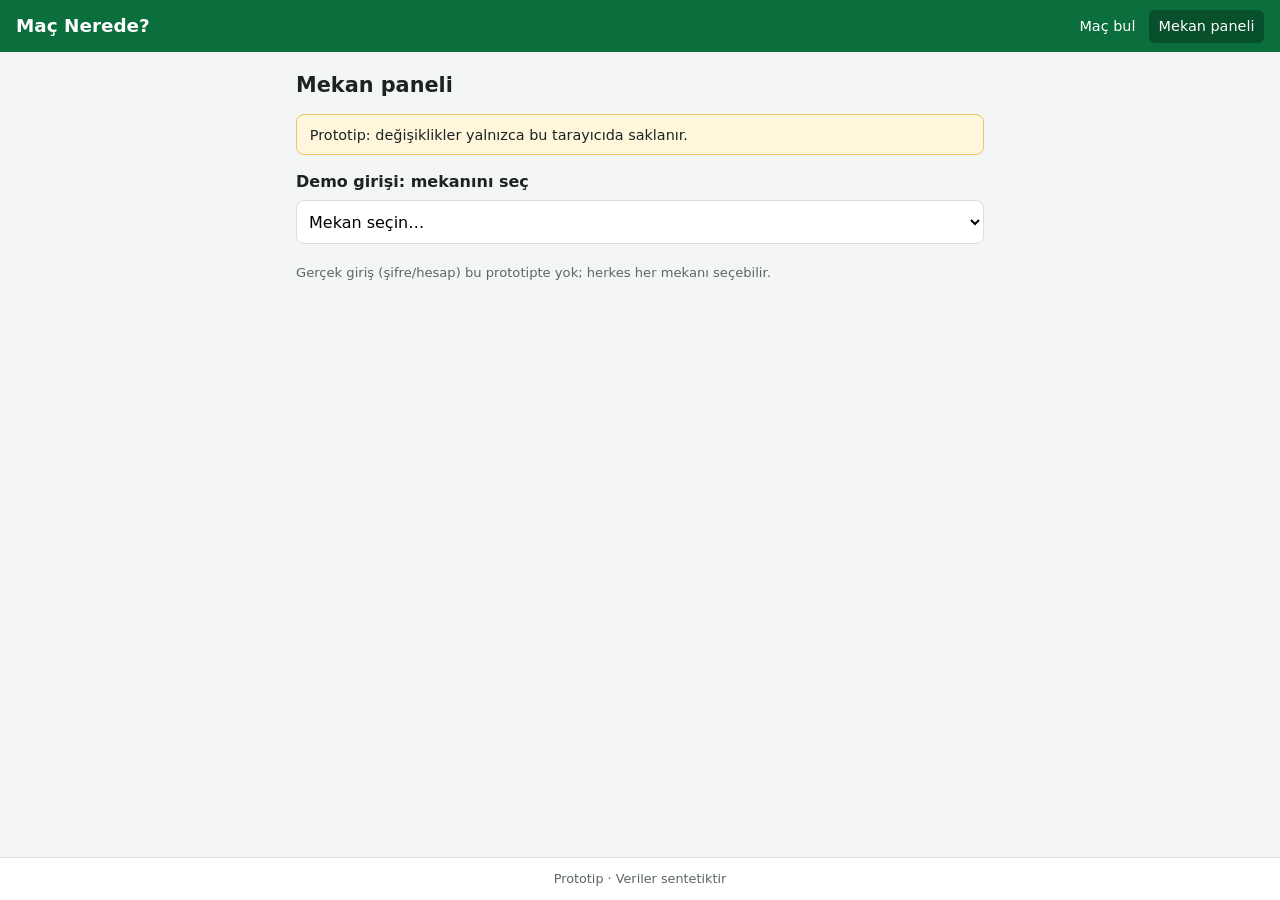
<file: panel.html>
<!doctype html>
<html lang="tr">
<head>
  <meta charset="utf-8">
  <meta name="viewport" content="width=device-width, initial-scale=1">
  <title>Mekan paneli · Maç Nerede? · Prototip</title>
  <link rel="stylesheet" href="css/style.css">
</head>
<body>
  <header class="topbar">
    <a class="brand" href="index.html">Maç Nerede?</a>
    <nav class="nav">
      <a href="index.html">Maç bul</a>
      <a href="panel.html" aria-current="page">Mekan paneli</a>
    </nav>
  </header>

  <main id="main">
    <h1>Mekan paneli</h1>
    <p class="notice">Prototip: değişiklikler yalnızca bu tarayıcıda saklanır.</p>

    <div class="login">
      <label for="venue-select">Demo girişi: mekanını seç</label>
      <select id="venue-select">
        <option value="">Mekan seçin…</option>
      </select>
      <p class="hint">Gerçek giriş (şifre/hesap) bu prototipte yok; herkes her mekanı seçebilir.</p>
    </div>

    <form id="venue-form" hidden novalidate>
      <fieldset>
        <legend>Yayın platformlarım</legend>
        <div id="platform-checks" class="platform-checks"></div>
        <p class="hint">TRT Spor ücretsiz yayın olduğu için her mekanda var sayılır.</p>
        <p id="platform-note" class="status" role="status"></p>
      </fieldset>

      <fieldset>
        <legend>Göstereceğim maçlar</legend>
        <div id="match-checks" class="checks"></div>
        <p class="hint">Fikstürdeki maçların işaretini kaldırabilirsin; kendi eklediğin maçları silebilirsin. Soluk satırlar, sahip olmadığın bir platformda yayınlanıyor.</p>
      </fieldset>

      <fieldset id="add-match" class="add-match">
        <legend>Listede olmayan bir maç ekle</legend>
        <p class="hint">Ör. NBA, alt lig, yabancı lig. Eklediğin maç hemen kaydedilir ve izleyicilere "mekan ekledi" etiketiyle görünür.</p>
        <label class="field">Lig / spor
          <input id="cm-league" type="text" list="league-list" maxlength="40" autocomplete="off" aria-describedby="cm-league-err" required>
        </label>
        <datalist id="league-list"></datalist>
        <p id="cm-league-err" class="error field-err" hidden></p>
        <label class="field">Maç adı
          <input id="cm-title" type="text" maxlength="80" placeholder="Fenerbahçe Beko – Real Madrid" autocomplete="off" aria-describedby="cm-title-err" required>
        </label>
        <p id="cm-title-err" class="error field-err" hidden></p>
        <div class="row">
          <label class="field">Tarih
            <input id="cm-date" type="date" aria-describedby="cm-date-err" required>
          </label>
          <label class="field">Saat
            <input id="cm-time" type="time" aria-describedby="cm-time-err" required>
          </label>
        </div>
        <p id="cm-date-err" class="error field-err" hidden></p>
        <p id="cm-time-err" class="error field-err" hidden></p>
        <label class="field">Yayıncı / kanal <span class="optional">(isteğe bağlı)</span>
          <input id="cm-broadcaster" type="text" maxlength="40" placeholder="ör. S Sport" autocomplete="off" aria-describedby="cm-broadcaster-err">
        </label>
        <p id="cm-broadcaster-err" class="error field-err" hidden></p>
        <p id="cm-form-err" class="error field-err" hidden></p>
        <button type="button" id="cm-add" class="btn">Maçı ekle</button>
        <p id="cm-status" class="status" role="status"></p>
      </fieldset>

      <fieldset>
        <legend>Mekan bilgileri</legend>
        <label class="field">Ekran sayısı
          <input id="screens" type="number" inputmode="numeric" min="0" max="50" step="1" required>
        </label>
        <label class="field check">
          <input id="soundOn" type="checkbox"> Maç sesi açık
        </label>
        <label class="field">Kapasite (kişi)
          <input id="capacity" type="number" inputmode="numeric" min="0" max="5000" step="1" required>
        </label>
      </fieldset>

      <fieldset id="features-box">
        <legend>Özellikler</legend>
        <p class="hint">İzleyiciler mekanları bu özelliklere göre süzebilir. İşaretlediğin anda kaydedilir.</p>
        <div id="feature-checks" class="feature-checks"></div>
        <p id="feature-status" class="status" role="status"></p>
      </fieldset>

      <fieldset id="campaign-box" class="add-campaign">
        <legend>Kampanyalar</legend>
        <p class="hint">En fazla 3 kampanya. Eklediğin veya sildiğin anda kaydedilir. Süresi dolan kampanya izleyiciye görünmez.</p>
        <ul id="camp-list" class="camp-list"></ul>
        <div id="camp-add">
          <label class="field">Kampanya metni <span class="optional">(en fazla 80 karakter)</span>
            <input id="camp-text" type="text" maxlength="80" placeholder="ör. Maç boyunca çay 20 TL" autocomplete="off" aria-describedby="camp-text-err">
          </label>
          <p id="camp-text-err" class="error field-err" hidden></p>
          <label class="field">Hangi maçta?
            <select id="camp-match" aria-describedby="camp-match-err"></select>
          </label>
          <p id="camp-match-err" class="error field-err" hidden></p>
          <label class="field">Bitiş tarihi <span class="optional">(isteğe bağlı)</span>
            <input id="camp-end" type="date" aria-describedby="camp-end-err">
          </label>
          <p id="camp-end-err" class="error field-err" hidden></p>
          <button type="button" id="camp-add-btn" class="btn">Kampanyayı ekle</button>
        </div>
        <p id="camp-full" class="hint" hidden>3 kampanya sınırına ulaştın. Yenisini eklemek için birini sil.</p>
        <p id="camp-status" class="status" role="status"></p>
      </fieldset>

      <fieldset id="menu-box">
        <legend>Menü</legend>
        <p class="hint">Fotoğraf (JPG, PNG) veya PDF yükleyebilirsin; en fazla 12 sayfa. Yüklediğin sayfalar küçültülür ve hemen kaydedilir.</p>
        <label class="btn file-btn">Menü yükle
          <input id="menu-file" class="sr-only" type="file" accept="image/*,application/pdf" multiple>
        </label>
        <p id="menu-sample" class="hint" hidden>Şu an örnek (sentetik) menü görünüyor. Yükleme yaparsan onun yerine geçer.</p>
        <p id="menu-busy" class="status" role="status"></p>
        <p id="menu-error" class="error field-err" role="alert" hidden></p>
        <ul id="menu-thumbs" class="menu-thumbs"></ul>
        <button type="button" id="menu-clear" class="link-btn danger" hidden>Menüyü kaldır</button>
        <p class="hint">Prototip: menü yalnızca bu tarayıcıda saklanır.</p>
      </fieldset>

      <fieldset>
        <legend>Rezervasyon</legend>
        <label class="field check">
          <input id="res-accepts" type="checkbox"> Rezervasyon alıyoruz
        </label>
        <div id="res-fields" class="res-fields">
          <label class="field">Nasıl?
            <select id="res-method">
              <option value="">Seçin…</option>
              <option value="telefon">Telefonla</option>
              <option value="whatsapp">WhatsApp'tan</option>
              <option value="instagram">Instagram'dan</option>
            </select>
          </label>
          <label class="field">Not <span class="optional">(isteğe bağlı, en fazla 80 karakter)</span>
            <input id="res-note" type="text" maxlength="80" placeholder="ör. Derbi günleri en az 1 gün önce" autocomplete="off">
          </label>
        </div>
        <p class="hint">İzleyiciler kartta "Rezervasyon" rozetini, detayda nasıl aldığını görür. Kaydet'e basınca geçerli olur.</p>
      </fieldset>

      <p id="form-error" class="error" role="alert" hidden></p>
      <div class="actions">
        <button type="submit" class="btn primary">Kaydet</button>
        <button type="button" id="reset" class="btn">Demo verisine dön</button>
      </div>
      <p id="status" class="status" role="status"></p>
    </form>

    <section id="boost" class="boost" aria-labelledby="boost-title" hidden>
      <h2 id="boost-title">Öne çık</h2>
      <p class="notice">Örnek fiyatlar; pazar araştırması yapılmadı. Prototipte ödeme yok.</p>
      <div id="packages" class="packages"></div>
    </section>

    <section id="reports" class="reports" hidden>
      <h2 class="section">Bu mekan hakkındaki bildirimler</h2>
      <p class="hint">İzleyicilerin "Sorun bildir" ile gönderdikleri. Prototip: yalnızca bu tarayıcıda gönderilenler görünür.</p>
      <div id="reports-list"></div>
    </section>
  </main>

  <footer class="footer">Prototip · Veriler sentetiktir</footer>

  <script src="data/regions.js"></script>
  <script src="data/matches.js"></script>
  <script src="data/venues.js"></script>
  <script src="data/menus.js"></script>
  <script src="js/logic.js"></script>
  <script src="js/discover.js"></script>
  <script src="js/storage.js"></script>
  <script src="js/menu-upload.js"></script>
  <script src="js/panel-extras.js"></script>
  <script src="js/panel.js"></script>
</body>
</html>
</file>
<file: css/style.css>
/* Mobile-first styles (designed at 375px, centered column on desktop). */
:root {
  --green: #0b6e3d;
  --green-dark: #084f2c;
  --bg: #f4f6f5;
  --card: #fff;
  --text: #1c2421;
  --muted: #5b6763;
  --border: #d9e0dd;
  --warn-bg: #fff6dc;
  --warn-border: #e8c766;
}
* { box-sizing: border-box; }
html, body { margin: 0; }
body {
  font-family: system-ui, -apple-system, "Segoe UI", Roboto, sans-serif;
  background: var(--bg);
  color: var(--text);
  line-height: 1.4;
  min-height: 100vh;
  display: flex;
  flex-direction: column;
}
a { color: var(--green); }
h1 { font-size: 1.3rem; margin: 0.4rem 0 0.8rem; }

.topbar {
  background: var(--green);
  color: #fff;
  display: flex;
  align-items: center;
  justify-content: space-between;
  padding: 0.6rem 1rem;
  gap: 0.5rem;
}
.brand { color: #fff; font-weight: 700; font-size: 1.15rem; text-decoration: none; }
.nav { display: flex; gap: 0.25rem; }
.nav a {
  color: #fff; text-decoration: none; font-size: 0.9rem;
  padding: 0.4rem 0.6rem; border-radius: 6px;
}
.nav a[aria-current="page"] { background: var(--green-dark); }

.region-bar {
  display: flex; align-items: center; gap: 0.5rem;
  padding: 0.6rem 1rem; background: #fff; border-bottom: 1px solid var(--border);
}
.region-bar label { font-weight: 600; font-size: 0.9rem; }

select, input[type="number"] {
  font: inherit; padding: 0.5rem; border: 1px solid var(--border);
  border-radius: 8px; background: #fff; min-height: 44px;
}
.region-bar select { flex: 1; }

main {
  flex: 1; width: 100%; max-width: 720px; margin: 0 auto; padding: 0.75rem 1rem 1.5rem;
}

.group {
  font-size: 0.8rem; text-transform: uppercase; letter-spacing: 0.04em;
  color: var(--muted); margin: 1.2rem 0 0.4rem;
}
.cards { list-style: none; margin: 0; padding: 0; display: grid; gap: 0.5rem; }
.card {
  display: grid; gap: 0.15rem; padding: 0.75rem 0.9rem; background: var(--card);
  border: 1px solid var(--border); border-radius: 10px; color: var(--text); text-decoration: none;
}
.card:hover, .card:focus-visible { border-color: var(--green); }
.card .title { font-weight: 600; font-size: 1.02rem; }
.card .meta, .meta { color: var(--muted); font-size: 0.85rem; }
.card .facts { font-size: 0.85rem; }
.card .count { justify-self: start; font-size: 0.8rem; font-weight: 600; color: var(--green); }
.card .count.zero { color: var(--muted); font-weight: 400; }

.back { display: inline-block; padding: 0.3rem 0; margin-bottom: 0.2rem; text-decoration: none; font-weight: 600; }
.match-head h1 { margin: 0.15rem 0; }
.sub { color: var(--muted); margin: 0 0 0.6rem; font-size: 0.9rem; }

#map-wrap { margin: 0.5rem 0 0.75rem; }
#map { height: 280px; border-radius: 10px; border: 1px solid var(--border); z-index: 0; }
@media (min-width: 768px) { #map { height: 380px; } }

.empty {
  background: #fff; border: 1px dashed var(--border); border-radius: 10px;
  padding: 1rem; text-align: center; margin: 0.75rem 0;
}
.empty p { margin: 0.3rem 0; }

.notice {
  background: var(--warn-bg); border: 1px solid var(--warn-border);
  border-radius: 8px; padding: 0.6rem 0.8rem; font-size: 0.9rem;
}
.hint { color: var(--muted); font-size: 0.82rem; }
.error { color: #a4161a; font-weight: 600; }
.status { min-height: 1.4em; font-weight: 600; }

.detail { background: #fff; border: 1px solid var(--border); border-radius: 10px; padding: 1rem; }
.facts-list { display: grid; grid-template-columns: max-content 1fr; gap: 0.45rem 1rem; margin: 0.75rem 0 1rem; }
.facts-list dt { color: var(--muted); }
.facts-list dd { margin: 0; font-weight: 500; }

.actions { display: flex; gap: 0.5rem; flex-wrap: wrap; }
.btn {
  flex: 1; min-height: 44px; display: inline-flex; align-items: center; justify-content: center;
  padding: 0.6rem 1rem; border-radius: 8px; border: 1px solid var(--green);
  background: #fff; color: var(--green); font: inherit; font-weight: 600; text-decoration: none; cursor: pointer;
}
.btn.primary { background: var(--green); color: #fff; }

.login { display: grid; gap: 0.4rem; margin: 1rem 0; }
.login label { font-weight: 600; }
fieldset { border: 1px solid var(--border); border-radius: 10px; background: #fff; margin: 0 0 1rem; padding: 0.75rem; }
legend { font-weight: 700; padding: 0 0.3rem; }
.checks { display: grid; gap: 0.25rem; }
.check-row { display: flex; gap: 0.6rem; align-items: flex-start; padding: 0.45rem 0.2rem; border-bottom: 1px solid #eef1f0; }
.check-row:last-child { border-bottom: 0; }
.check-row input, .field.check input { width: 22px; height: 22px; margin-top: 2px; flex: none; }
.check-row small { color: var(--muted); }
.field { display: grid; gap: 0.25rem; margin-bottom: 0.75rem; font-weight: 600; }
.field.check { display: flex; align-items: center; gap: 0.5rem; }

.footer {
  text-align: center; font-size: 0.8rem; color: var(--muted);
  padding: 0.75rem; border-top: 1px solid var(--border); background: #fff;
}

/* ---------- v0.2: filters, venue cards with next matches, detail match list ---------- */
.sr-only {
  position: absolute; width: 1px; height: 1px; padding: 0; margin: -1px;
  overflow: hidden; clip: rect(0, 0, 0, 0); white-space: nowrap; border: 0;
}
.filters { display: grid; gap: 0.5rem; }
.chips {
  display: flex; gap: 0.4rem; overflow-x: auto; padding: 2px 2px 4px;
  margin: 0 -2px; scrollbar-width: none; -webkit-overflow-scrolling: touch;
}
.chips::-webkit-scrollbar { display: none; }
.chip {
  flex: none; min-height: 40px; padding: 0.4rem 0.9rem; border-radius: 999px;
  border: 1px solid var(--border); background: #fff; color: var(--text);
  font: inherit; font-size: 0.9rem; cursor: pointer; white-space: nowrap;
}
.chip[aria-pressed="true"] { background: var(--green); border-color: var(--green); color: #fff; font-weight: 600; }
.chip:focus-visible, .link-btn:focus-visible { outline: 2px solid var(--green-dark); outline-offset: 2px; }
#match-filter { width: 100%; max-width: 100%; }
.result-line { display: flex; align-items: center; justify-content: space-between; gap: 0.75rem; min-height: 44px; }
.result-line p { margin: 0; font-size: 0.9rem; flex: 1 1 0; min-width: 0; overflow-wrap: anywhere; }
.result-line .link-btn { flex: none; }
.link-btn {
  background: none; border: 0; padding: 0.5rem 0; min-height: 44px; color: var(--green);
  font: inherit; font-size: 0.9rem; font-weight: 600; text-decoration: underline; cursor: pointer;
}
.when { color: var(--muted); font-variant-numeric: tabular-nums; }

.section { font-size: 1rem; margin: 1.2rem 0 0.4rem; }
.match-list { list-style: none; margin: 0; padding: 0; }
.match-list li { display: grid; padding: 0.5rem 0; border-bottom: 1px solid #eef1f0; }
.match-list li:last-child { border-bottom: 0; }
.match-list .title { font-weight: 600; }
.match-list li.picked { background: #eaf5ef; margin: 0 -0.5rem; padding: 0.5rem; border-radius: 6px; }
.badge {
  display: inline-block; font-size: 0.72rem; font-weight: 600; color: #fff; background: var(--green);
  border-radius: 999px; padding: 0.05rem 0.5rem; vertical-align: middle;
}

/* ---------- v0.3: sort line + distance (İ7), venue-added matches (M5), venue type ---------- */
.sort-line { margin: -0.25rem 0 0; font-size: 0.82rem; color: var(--muted); }
#map-wrap { position: relative; }
.locate-control .locate-btn {
  display: flex; align-items: center; justify-content: center; width: 44px; height: 44px;
  border: 0; border-radius: 4px; background: #fff; color: var(--green-dark); cursor: pointer; padding: 0;
}
.locate-control .locate-btn:hover { background: #f1f4f3; }
.locate-control .locate-btn:focus-visible { outline: 2px solid var(--green-dark); outline-offset: 1px; }
.locate-btn[aria-busy="true"] svg { animation: mn-pulse 1s ease-in-out infinite; }
.locate-btn[aria-pressed="true"] { color: #1a73e8; }
@keyframes mn-pulse { 50% { opacity: 0.3; } }
#map-error .locate-btn { vertical-align: middle; border: 1px solid var(--border); border-radius: 8px; background: #fff; width: 44px; height: 44px; }
.geo-msg {
  position: absolute; left: 3.4rem; right: 0.5rem; top: 0.5rem; z-index: 1000; margin: 0;
  background: rgba(28, 36, 33, 0.92); color: #fff; font-size: 0.85rem; padding: 0.5rem 0.75rem; border-radius: 8px;
}
.pf {
  font-size: 0.7rem; font-weight: 600; color: var(--green-dark); background: #eaf5ef;
  border: 1px solid #cfe6d9; border-radius: 4px; padding: 0 0.35rem;
}
.bc { color: var(--muted); font-size: 0.78rem; }
.bc::before { content: "· "; }
.platform-checks { display: grid; gap: 0.1rem; }
.check-row.disabled { opacity: 0.55; }
.card-head { display: flex; justify-content: space-between; align-items: baseline; gap: 0.5rem; }
.dist { flex: none; font-size: 0.85rem; font-weight: 600; color: var(--green); font-variant-numeric: tabular-nums; }
.type { color: var(--text); font-weight: 500; }
.tag {
  display: inline-block; font-size: 0.7rem; font-weight: 500; color: var(--muted); background: #eef1f0;
  border: 1px solid var(--border); border-radius: 999px; padding: 0 0.45rem; vertical-align: middle; white-space: nowrap;
}
.check-row label { display: flex; gap: 0.6rem; align-items: flex-start; flex: 1; min-width: 0; overflow-wrap: anywhere; }
.check-row .danger { color: #a4161a; flex: none; padding: 0.3rem 0.4rem; min-height: 40px; }
input[type="text"], input[type="date"], input[type="time"] {
  font: inherit; padding: 0.5rem; border: 1px solid var(--border); border-radius: 8px; background: #fff;
  min-height: 44px; width: 100%;
}
input[aria-invalid="true"] { border-color: #a4161a; }
.add-match .row { display: grid; grid-template-columns: 1fr 1fr; gap: 0.5rem; }
.add-match .row .field, .add-match .row input { min-width: 0; }
.field-err { margin: -0.5rem 0 0.75rem; font-size: 0.85rem; }
.add-match .btn { width: 100%; }
.optional { font-weight: 400; color: var(--muted); font-size: 0.85rem; }

/* ---------- v0.4: simple cards, reservation badge, "Sorun bildir" form, panel reports ---------- */
.card { min-width: 0; }
.card > span { min-width: 0; }
.card .title, .next-line { overflow: hidden; text-overflow: ellipsis; white-space: nowrap; }
.card-head .title { min-width: 0; }
.next-line { font-size: 0.88rem; margin-top: 0.15rem; }
.badges { display: flex; flex-wrap: wrap; gap: 0.3rem; align-items: center; min-height: 1.3rem; }
.card .badges { margin-top: 0.3rem; flex-wrap: nowrap; overflow: hidden; }
.pf { white-space: nowrap; line-height: 1.5; }
.res-badge {
  display: inline-flex; align-items: center; gap: 0.25rem; white-space: nowrap; line-height: 1.5;
  font-size: 0.7rem; font-weight: 600; color: #6a3d00; background: #fff;
  border: 1px solid #c98a2b; border-radius: 999px; padding: 0 0.45rem;
}
.btn.secondary { border-color: var(--border); color: var(--muted); font-weight: 500; }
.report-box { margin-top: 1.5rem; padding-top: 1rem; border-top: 1px solid #eef1f0; }
.report-open { width: 100%; }
.report-form fieldset { margin: 0; }
.radio-row { display: flex; gap: 0.6rem; align-items: flex-start; padding: 0.5rem 0.1rem; min-height: 44px; cursor: pointer; }
.radio-row input { width: 20px; height: 20px; margin-top: 1px; flex: none; }
.match-field { margin: -0.2rem 0 0.4rem 1.9rem; display: grid; gap: 0.25rem; }
.match-field select { width: 100%; }
.sub-field { display: grid; gap: 0.25rem; font-size: 0.9rem; }
.report-form .field { margin: 0.75rem 0 0.25rem; }
textarea {
  font: inherit; width: 100%; padding: 0.5rem; border: 1px solid var(--border); border-radius: 8px; resize: vertical;
}
.counter { margin: 0.2rem 0 0.75rem; text-align: right; }
.report-thanks { background: #eaf5ef; border: 1px solid #cfe6d9; border-radius: 8px; padding: 0.6rem 0.8rem; }
.report-thanks p { margin: 0.2rem 0; }
.report-thanks:focus { outline: 2px solid var(--green-dark); outline-offset: 2px; }
.reports-list { list-style: none; margin: 0; padding: 0; }
.reports-list li { padding: 0.5rem 0; border-bottom: 1px solid #eef1f0; overflow-wrap: anywhere; }
.reports-list li:last-child { border-bottom: 0; }
.res-fields { display: grid; gap: 0.25rem; }
.res-fields[aria-disabled="true"] { opacity: 0.55; }
.menu-open { width: 100%; margin-top: 0.75rem; }
.menu-none { margin: 0.75rem 0 0; }
body.no-scroll { overflow: hidden; }
.menu-viewer {
  position: fixed; inset: 0; z-index: 2000; background: #111; color: #fff;
  display: flex; flex-direction: column;
}
.menu-viewer[hidden] { display: none; }
.mv-bar { display: flex; align-items: center; gap: 0.5rem; padding: 0.5rem 0.75rem; background: #1c2421; }
.mv-bar h2 { flex: 1; min-width: 0; margin: 0; font-size: 1rem; overflow: hidden; text-overflow: ellipsis; white-space: nowrap; }
.mv-count { font-variant-numeric: tabular-nums; font-size: 0.9rem; }
.mv-close {
  min-height: 44px; padding: 0 0.9rem; border-radius: 8px; border: 1px solid #fff; background: transparent;
  color: #fff; font: inherit; font-weight: 600; cursor: pointer;
}
.mv-pages {
  flex: 1; display: flex; overflow-x: auto; overflow-y: hidden; scroll-snap-type: x mandatory;
  -webkit-overflow-scrolling: touch; overscroll-behavior: contain;
}
.mv-pages:focus-visible, .mv-close:focus-visible { outline: 2px solid #8fd3ad; outline-offset: -2px; }
.mv-page { flex: 0 0 100%; scroll-snap-align: start; overflow-y: auto; padding: 0.5rem; }
.mv-page img { display: block; width: 100%; height: auto; max-width: 900px; margin: 0 auto; background: #fff; }
.mv-nav { display: flex; gap: 0.5rem; padding: 0.5rem 0.75rem; background: #1c2421; }
.mv-nav .btn { background: transparent; color: #fff; border-color: #fff; }
.file-btn { flex: none; width: 100%; position: relative; }
.file-btn:focus-within { outline: 2px solid var(--green-dark); outline-offset: 2px; }
.menu-thumbs { list-style: none; margin: 0.5rem 0; padding: 0; display: grid; grid-template-columns: repeat(auto-fill, minmax(90px, 1fr)); gap: 0.5rem; }
.menu-thumbs li { display: grid; justify-items: center; border: 1px solid var(--border); border-radius: 8px; padding: 0.3rem; }
.menu-thumbs img { width: 100%; height: 110px; object-fit: cover; object-position: top; border-radius: 4px; background: #fff; }
.menu-thumbs .danger, #menu-clear { color: #a4161a; }
.match-field[hidden] { display: none; }

/* ---------- v0.5: ratings, feature chips, campaigns, favourite teams, promoted slot, flow switch ---------- */
.type-line { display: flex; justify-content: space-between; align-items: center; gap: 0.5rem; }
.type-line > span:first-child { min-width: 0; overflow: hidden; text-overflow: ellipsis; white-space: nowrap; }
.rating-sm { color: var(--text); font-weight: 600; white-space: nowrap; }
.rating-sm [aria-hidden="true"], .star, .fav-star, .stars-static { color: #c08000; }
.fav-star { margin-right: 0.2rem; }
.promo-badge {
  flex: none; display: inline-block; font-size: 0.68rem; font-weight: 700; letter-spacing: 0.02em;
  color: #37413e; background: #eef1f0; border: 1px solid #8a9692; border-radius: 4px; padding: 0 0.35rem; line-height: 1.5;
}
.camp-badge {
  display: inline-block; white-space: nowrap; line-height: 1.5; font-size: 0.7rem; font-weight: 700;
  color: #fff; background: #b42354; border-radius: 4px; padding: 0 0.4rem;
}
/* Badges that do not fit drop out whole (no half-cut badges) instead of widening the card. */
.card .badges { flex-wrap: wrap; max-height: 1.35rem; }
.promo-slot { margin: 0 0 0.75rem; padding: 0.5rem; border: 1px dashed #8a9692; border-radius: 12px; background: #fafbfa; }
.promo-title { margin: 0 0 0.4rem 0.2rem; font-size: 0.78rem; font-weight: 700; color: var(--muted); text-transform: uppercase; letter-spacing: 0.04em; }
.promo-title .hint { text-transform: none; letter-spacing: 0; font-weight: 500; }
.promo-line { margin: -0.4rem 0 0.4rem; }

.result-line { flex-wrap: wrap; row-gap: 0; }
.result-line p { flex: 1 1 9rem; }
.result-actions { display: flex; align-items: center; gap: 0.75rem; margin-left: auto; }
.feat-toggle {
  min-height: 40px; padding: 0.3rem 0.75rem; border-radius: 999px; border: 1px solid var(--border); background: #fff;
  color: var(--text); font: inherit; font-size: 0.88rem; font-weight: 600; cursor: pointer; white-space: nowrap;
}
.feat-toggle[aria-expanded="true"] { border-color: var(--green); color: var(--green-dark); }
.feat-toggle:focus-visible, .flow-btn:focus-visible, .cal-link:focus-visible { outline: 2px solid var(--green-dark); outline-offset: 2px; }
.caret { margin-left: 0.3rem; font-size: 0.75rem; }
.feature-row[hidden] { display: none; }
.camp-chip[aria-pressed="true"] { background: #b42354; border-color: #b42354; }
.fav-chip { font-weight: 600; }
.fav-line { display: flex; align-items: center; justify-content: space-between; gap: 0.5rem; margin: 0; font-size: 0.88rem; }
.fav-names { min-width: 0; overflow-wrap: anywhere; }
.fav-line .link-btn { flex: none; }
.fav-picker { background: #fff; border: 1px solid var(--border); border-radius: 10px; padding: 0.6rem 0.75rem; }
.fav-picker .hint { margin: 0.2rem 0 0.5rem; }
.fav-title { margin: 0; }
input[type="search"] {
  font: inherit; padding: 0.5rem; border: 1px solid var(--border); border-radius: 8px; background: #fff; min-height: 44px; width: 100%;
}
.fav-list { list-style: none; margin: 0.5rem 0; padding: 0 0.25rem; max-height: 240px; overflow-y: auto; border: 1px solid #eef1f0; border-radius: 8px; }
.fav-list li[hidden] { display: none; }
.fav-list .check-row { cursor: pointer; align-items: center; min-height: 44px; }
.fav-picker .actions .btn { min-width: 0; }

.feat {
  font-size: 0.75rem; font-weight: 500; color: var(--text); background: #f1f4f3; border: 1px solid var(--border);
  border-radius: 4px; padding: 0 0.4rem; line-height: 1.6; white-space: nowrap;
}
.campaigns { list-style: none; margin: 0; padding: 0; }
.campaigns li { display: grid; gap: 0.15rem; padding: 0.5rem 0; border-bottom: 1px solid #eef1f0; justify-items: start; overflow-wrap: anywhere; }
.campaigns li:last-child { border-bottom: 0; }
.meta-row { display: flex; justify-content: space-between; align-items: center; gap: 0.5rem; }
.meta-row .meta { min-width: 0; }
.cal-link { flex: none; font-size: 0.85rem; font-weight: 600; padding: 0.55rem 0 0.55rem 0.5rem; white-space: nowrap; }

.rating-line { margin: -0.5rem 0 0.2rem; }
.rating-link { text-decoration: none; color: var(--text); font-size: 0.95rem; font-weight: 500; }
.rating-link strong { margin-right: 0.15rem; }
.rating-link:hover { text-decoration: underline; }
.rating-big { font-size: 1.1rem; margin: 0 0 0.25rem; }
.reviews:focus { outline: none; }
.review-list { list-style: none; margin: 0; padding: 0; }
.review-list li { padding: 0.55rem 0; border-bottom: 1px solid #eef1f0; overflow-wrap: anywhere; }
.review-list li.own { background: #f4faf6; margin: 0 -0.5rem; padding: 0.55rem 0.5rem; border-radius: 6px; }
.review-head { display: flex; flex-wrap: wrap; align-items: center; gap: 0.2rem 0.5rem; }
.stars-static { letter-spacing: 0.05em; }
.stars-static .off { color: #d5dad8; }
.review-text { margin: 0.2rem 0 0; white-space: pre-line; }
.review-actions { display: flex; gap: 1.25rem; }
.review-actions .danger, .link-btn.danger { color: #a4161a; }
.review-open { width: 100%; margin-top: 0.5rem; }
.review-form { margin-top: 0.5rem; }
.review-form > fieldset { margin: 0; }
.star-input { border: 0; padding: 0; margin: 0.25rem 0 0.5rem; background: none; }
.star-input legend { padding: 0; margin-bottom: 0.1rem; }
.star-row { display: flex; align-items: center; flex-wrap: wrap; }
.star-radio { position: absolute; opacity: 0; width: 1px; height: 1px; margin: 0; }
.star-label {
  display: inline-flex; align-items: center; justify-content: center; width: 44px; height: 44px;
  font-size: 1.9rem; line-height: 1; color: #c7ccca; cursor: pointer; border-radius: 8px;
}
.star-label.on { color: #c08000; }
.star-radio:focus-visible + .star-label { outline: 2px solid var(--green-dark); outline-offset: -2px; }
.star-word { margin-left: 0.4rem; font-weight: 600; color: var(--muted); }

.match-row { gap: 0.2rem; }
.mr-top, .mr-bottom { display: flex; justify-content: space-between; align-items: baseline; gap: 0.5rem; min-width: 0; }
.mr-top .meta, .mr-bottom .meta { min-width: 0; overflow: hidden; text-overflow: ellipsis; white-space: nowrap; }
.match-row .title { white-space: normal; overflow-wrap: anywhere; }
.match-row .count { flex: none; }
h2.group:first-child { margin-top: 0.4rem; }

.footer p { margin: 0; }
.footer-tools { display: flex; flex-wrap: wrap; justify-content: center; align-items: center; gap: 0 1rem; margin-top: 0.25rem; }
.flow-switch { display: flex; align-items: center; gap: 0.3rem; }
.flow-btn {
  min-height: 44px; padding: 0 0.35rem; background: none; border: 0; color: var(--green); font: inherit; font-size: 0.8rem;
  text-decoration: underline; cursor: pointer;
}
.flow-btn[aria-pressed="true"] { color: var(--text); font-weight: 700; text-decoration: none; }
.footer .link-btn { font-size: 0.8rem; }
.footer .status { min-height: 0; font-size: 0.8rem; width: 100%; }
.footer .status:empty { display: none; }
#timer-out:empty { display: none; }

/* Panel: features, campaigns, packages */
.feature-checks { display: grid; gap: 0.1rem; }
.camp-list { list-style: none; margin: 0 0 0.75rem; padding: 0; }
.camp-list li { display: flex; gap: 0.5rem; align-items: flex-start; justify-content: space-between; padding: 0.45rem 0; border-bottom: 1px solid #eef1f0; overflow-wrap: anywhere; }
.camp-list li > span { min-width: 0; }
.camp-list .danger { flex: none; color: #a4161a; padding: 0.3rem 0.4rem; min-height: 40px; }
.add-campaign select { width: 100%; }
.add-campaign .btn { width: 100%; }
.packages { display: grid; gap: 0.6rem; }
.package { border: 1px solid var(--border); border-radius: 10px; padding: 0.75rem; background: #fff; display: grid; gap: 0.3rem; }
.package.active { border: 2px solid var(--green); background: #f4faf6; }
.package h3 { margin: 0; font-size: 1rem; display: flex; justify-content: space-between; align-items: baseline; gap: 0.5rem; flex-wrap: wrap; }
.package .price { font-size: 1.05rem; font-weight: 700; }
.package p { margin: 0; font-size: 0.88rem; }
.package .btn[disabled] { opacity: 0.6; cursor: not-allowed; }
.boost { margin: 0 0 1rem; }
.boost h2 { font-size: 1.1rem; margin: 0.5rem 0; }
</file>
